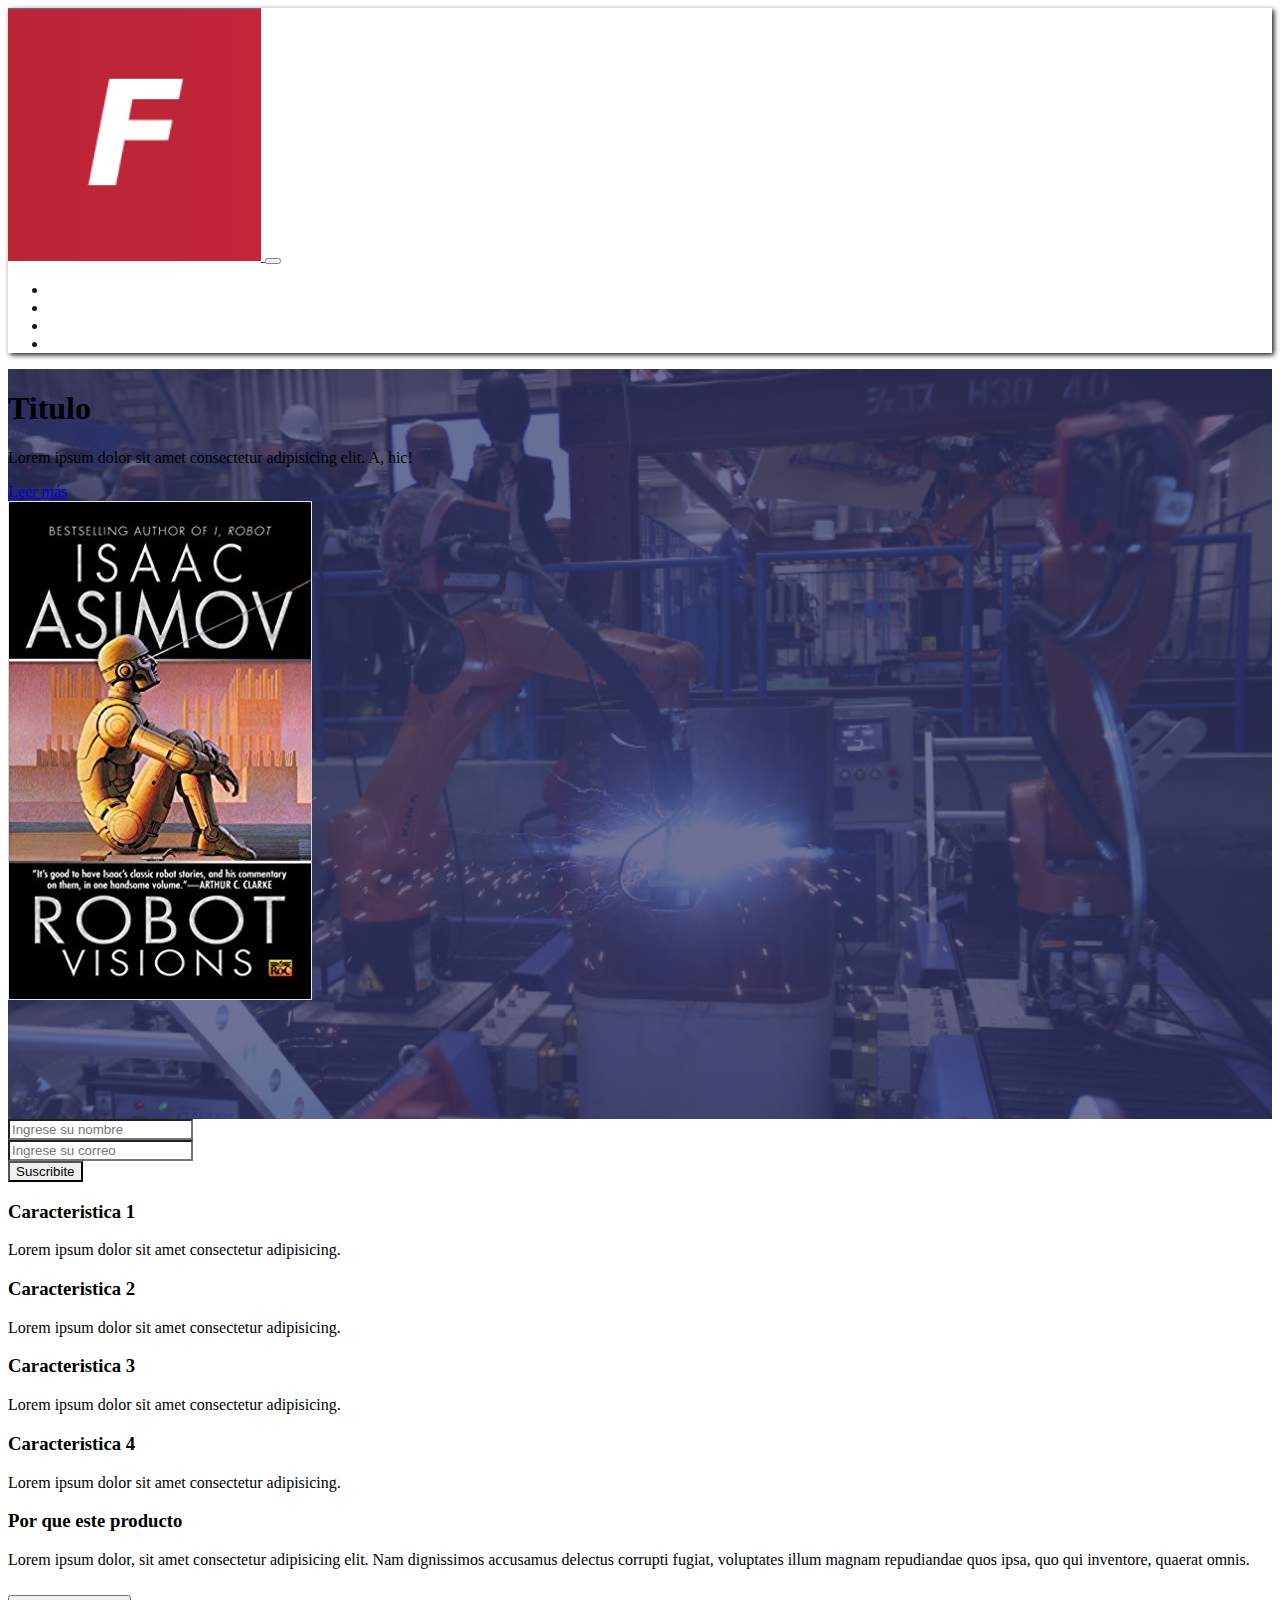
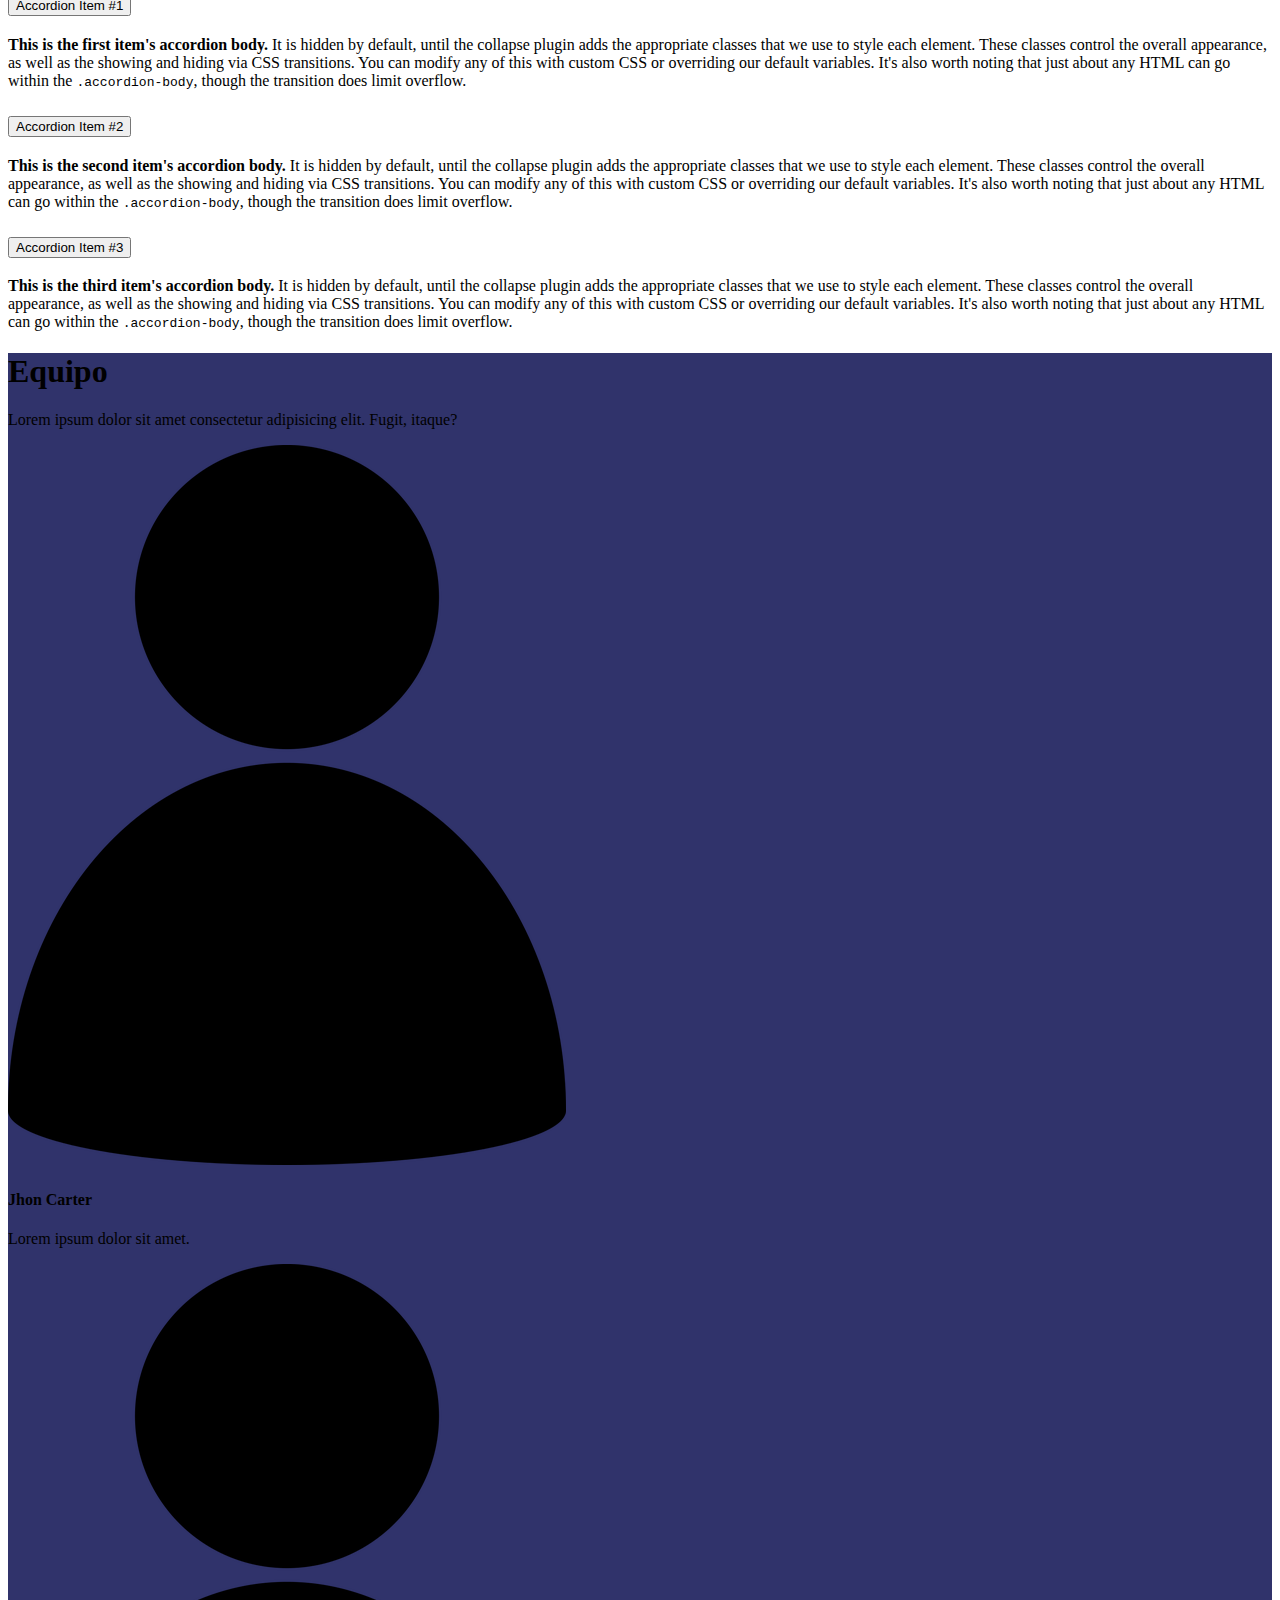
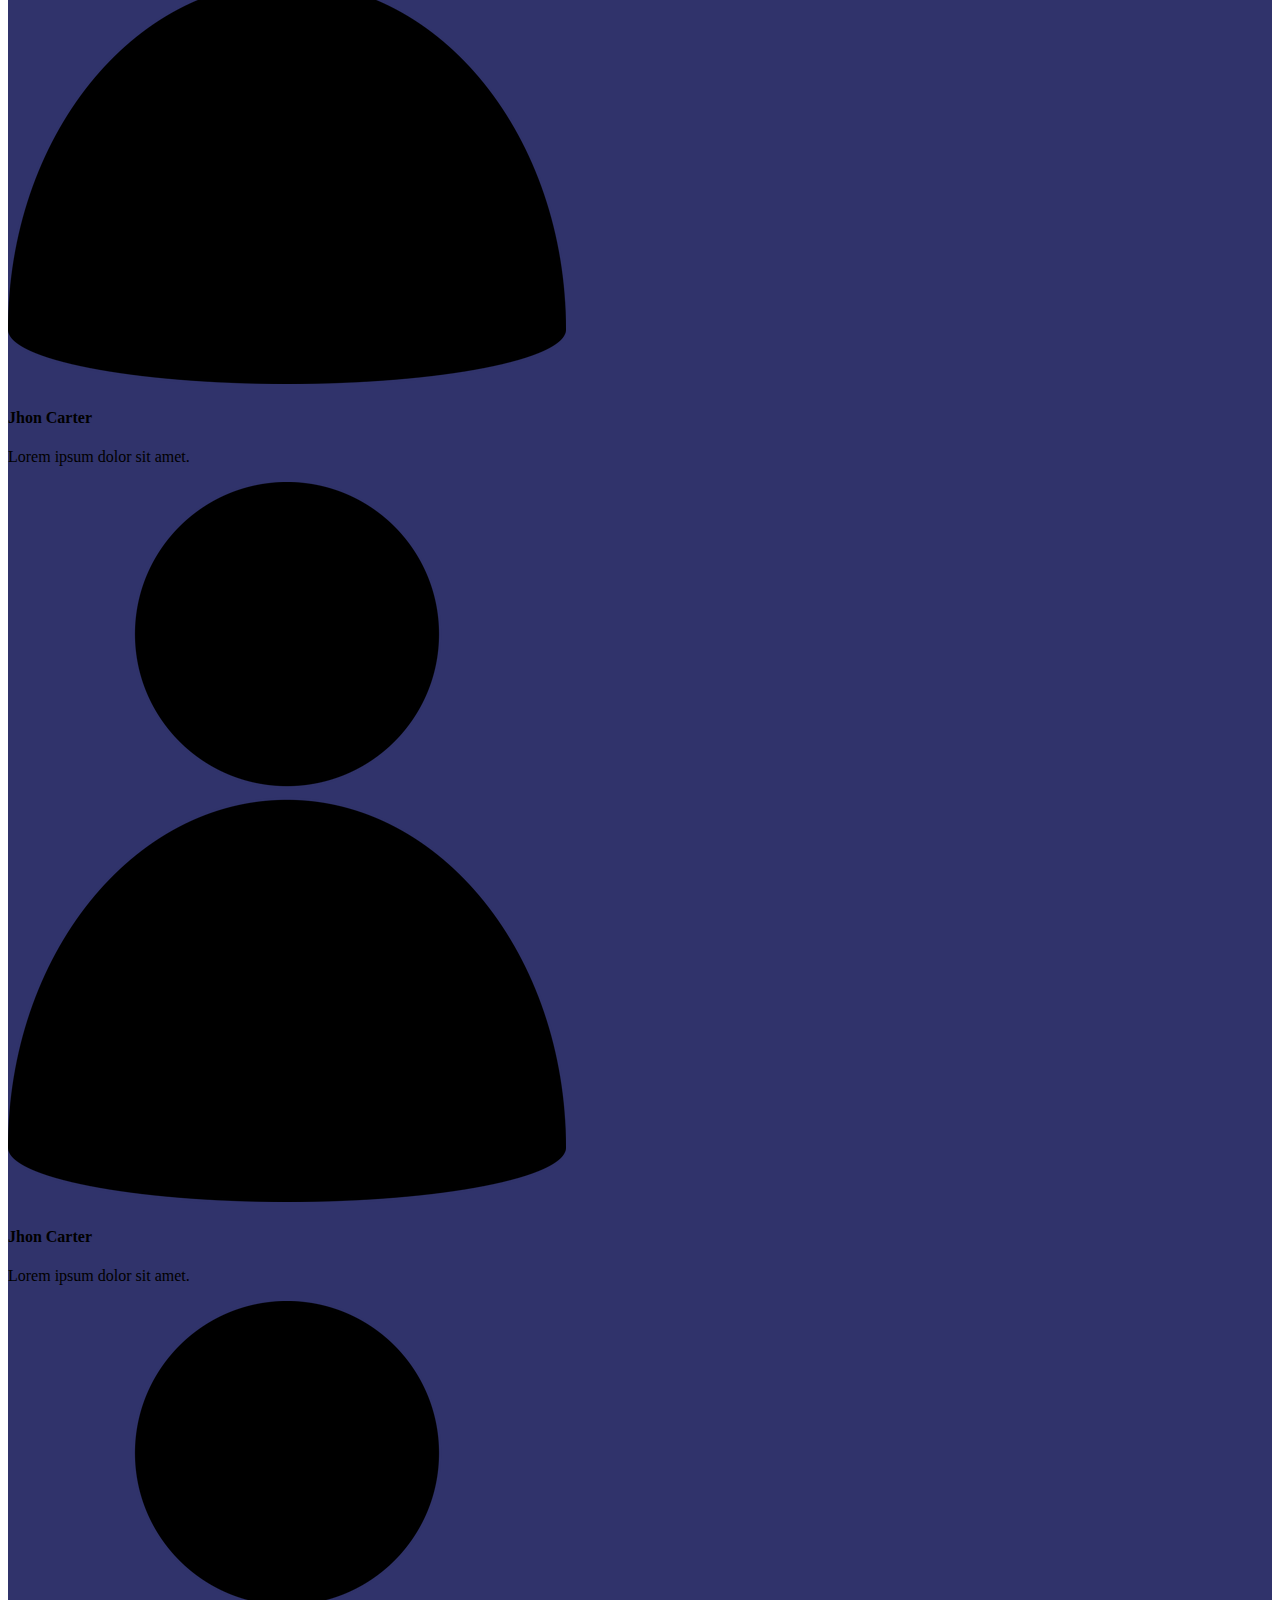
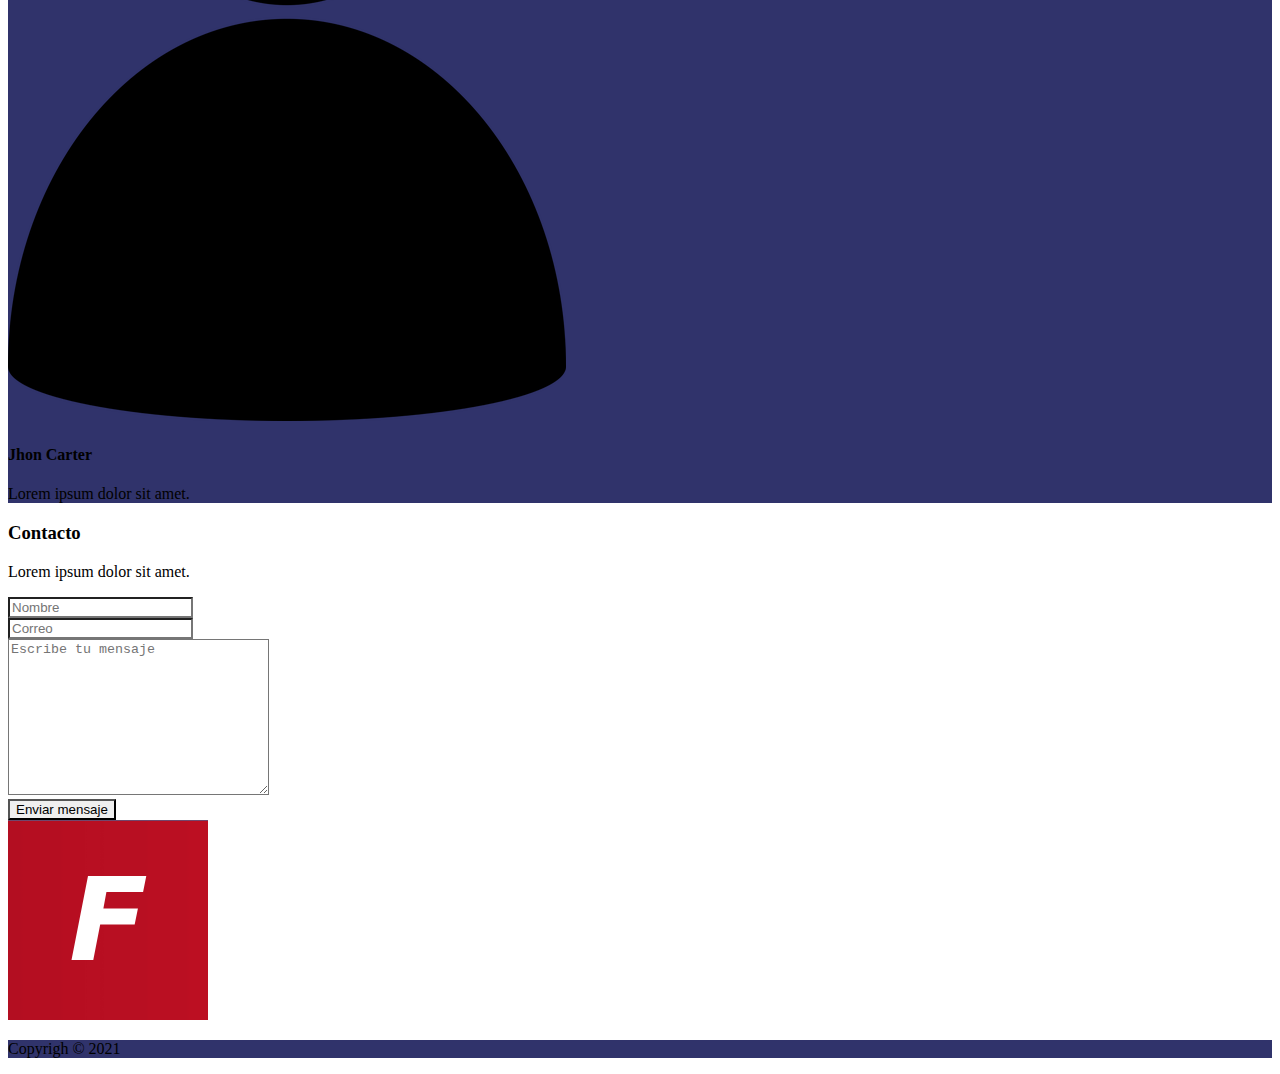
<file: index.html>
<!doctype html>
<html lang="es">

<head>
    <meta charset="utf-8">
    <meta name="viewport" content="width=device-width, initial-scale=1">
    <link href="https://cdn.jsdelivr.net/npm/bootstrap@5.0.0-beta3/dist/css/bootstrap.min.css" rel="stylesheet" integrity="sha384-eOJMYsd53ii+scO/bJGFsiCZc+5NDVN2yr8+0RDqr0Ql0h+rP48ckxlpbzKgwra6" crossorigin="anonymous">
    <link rel="stylesheet" href="css/estilos.css">
    <link rel="stylesheet" href="https://use.fontawesome.com/releases/v5.0.13/css/all.css" integrity="sha384-DNOHZ68U8hZfKXOrtjWvjxusGo9WQnrNx2sqG0tfsghAvtVlRW3tvkXWZh58N9jp" crossorigin="anonymous">

    <title>Hello, world!</title>
</head>

<body>

    <!-- Barra de navegación -->
    <nav class="navbar navbar-expand-lg navbar-dark bg-dark">
        <div class="container-fluid">
            <a class="navbar-brand" href="/">
                <img src="/images/logo.png" alt="Fazt logo" style="width: 20%;">
            </a>

            <button class="navbar-toggler" type="button" data-bs-toggle="collapse" data-bs-target="#navbarNav" aria-controls="navbarNav" aria-expanded="false" aria-label="Toggle navigation">
                <span class="navbar-toggler-icon"></span>
            </button>
            <div class="collapse navbar-collapse justify-content-end" id="navbarNav">
                <ul class="navbar-nav ml-auto">
                    <li class="nav-item">
                        <a class="nav-link" aria-current="page" href="#">About</a>
                    </li>
                    <li class="nav-item">
                        <a class="nav-link" href="#">Team</a>
                    </li>
                    <li class="nav-item">
                        <a class="nav-link" href="#">Contact</a>
                    </li>
                    <li class="nav-item">
                        <a class="nav-link" href="#" tabindex="-1" aria-disabled="true">Disabled</a>
                    </li>
                </ul>
            </div>
        </div>
    </nav>

    <!-- Cabecera -->
    <header class="main-header">
        <div class="background-overlay text-white py-5">
            <div class="container">
                <div class="row">
                    <div class="col-md-6 text-center justify-content-center align-self-center">
                        <h1>Titulo</h1>
                        <p>Lorem ipsum dolor sit amet consectetur adipisicing elit. A, hic!</p>
                        <a href="#" class="btn btn-lg btn-outline-secondary text-white">
                            Leer más
                        </a>
                    </div>
                    <div class="col-md-6 justify-content-center mt-4">
                        <img class="img-fluid d-none d-sm-block" src="/images/product.jpg" alt="Imagen del producto">
                    </div>
                </div>
            </div>
        </div>
    </header>

    <section class="bg-dark text-white py-5">
        <div class="container">
            <div class="row">
                <div class="col-md-4">
                    <input type="text" class="form-control form-control-lg" placeholder="Ingrese su nombre"> </input>
                </div>
                <div class="col-md-4">
                    <input type="email" class="form-control form-control-lg" placeholder="Ingrese su correo"> </input>
                </div>
                <div class="col-md-4">
                    <button class="btn btn-primary btn-lg btn-block">
                        Suscribite
                    </button>
                </div>
            </div>
        </div>
    </section>

    <section class="py-5">
        <div class="container">
            <div class="row">
                <div class="col-md-3">
                    <div class="card text-center border-primary">
                        <div class="card-body">
                            <h3 class="">Caracteristica 1</h3>
                            <p>Lorem ipsum dolor sit amet consectetur adipisicing.</p>
                        </div>
                    </div>
                </div>
                <div class="col-md-3">
                    <div class="card text-center bg-primary text-white">
                        <div class="card-body">
                            <h3 class="">Caracteristica 2</h3>
                            <p>Lorem ipsum dolor sit amet consectetur adipisicing.</p>
                        </div>
                    </div>
                </div>
                <div class="col-md-3">
                    <div class="card text-center border-primary">
                        <div class="card-body">
                            <h3 class="">Caracteristica 3</h3>
                            <p>Lorem ipsum dolor sit amet consectetur adipisicing.</p>
                        </div>
                    </div>
                </div>
                <div class="col-md-3">
                    <div class="card text-center bg-primary text-white">
                        <div class="card-body">
                            <h3 class="">Caracteristica 4</h3>
                            <p>Lorem ipsum dolor sit amet consectetur adipisicing.</p>
                        </div>
                    </div>
                </div>
            </div>
        </div>
    </section>

    <section class="bg-light text-center">
        <div class="container">
            <div class="row">
                <div class="m-5">
                    <h3>Por que este producto</h3>
                    <p>Lorem ipsum dolor, sit amet consectetur adipisicing elit. Nam dignissimos accusamus delectus corrupti fugiat, voluptates illum magnam repudiandae quos ipsa, quo qui inventore, quaerat omnis.</p>
                </div>
            </div>
        </div>
    </section>

    <section class="container text-center p-5">
        <div class="row">
            <div class="accordion" id="accordionExample">
                <div class="accordion-item">
                    <h2 class="accordion-header" id="headingOne">
                        <button class="accordion-button" type="button" data-bs-toggle="collapse" data-bs-target="#collapseOne" aria-expanded="true" aria-controls="collapseOne">
                      Accordion Item #1
                    </button>
                    </h2>
                    <div id="collapseOne" class="accordion-collapse collapse show" aria-labelledby="headingOne" data-bs-parent="#accordionExample">
                        <div class="accordion-body">
                            <strong>This is the first item's accordion body.</strong> It is hidden by default, until the collapse plugin adds the appropriate classes that we use to style each element. These classes control the overall appearance, as well
                            as the showing and hiding via CSS transitions. You can modify any of this with custom CSS or overriding our default variables. It's also worth noting that just about any HTML can go within the <code>.accordion-body</code>,
                            though the transition does limit overflow.
                        </div>
                    </div>
                </div>
                <div class="accordion-item">
                    <h2 class="accordion-header" id="headingTwo">
                        <button class="accordion-button collapsed" type="button" data-bs-toggle="collapse" data-bs-target="#collapseTwo" aria-expanded="false" aria-controls="collapseTwo">
                      Accordion Item #2
                    </button>
                    </h2>
                    <div id="collapseTwo" class="accordion-collapse collapse" aria-labelledby="headingTwo" data-bs-parent="#accordionExample">
                        <div class="accordion-body">
                            <strong>This is the second item's accordion body.</strong> It is hidden by default, until the collapse plugin adds the appropriate classes that we use to style each element. These classes control the overall appearance, as
                            well as the showing and hiding via CSS transitions. You can modify any of this with custom CSS or overriding our default variables. It's also worth noting that just about any HTML can go within the <code>.accordion-body</code>,
                            though the transition does limit overflow.
                        </div>
                    </div>
                </div>
                <div class="accordion-item">
                    <h2 class="accordion-header" id="headingThree">
                        <button class="accordion-button collapsed" type="button" data-bs-toggle="collapse" data-bs-target="#collapseThree" aria-expanded="false" aria-controls="collapseThree">
                      Accordion Item #3
                    </button>
                    </h2>
                    <div id="collapseThree" class="accordion-collapse collapse" aria-labelledby="headingThree" data-bs-parent="#accordionExample">
                        <div class="accordion-body">
                            <strong>This is the third item's accordion body.</strong> It is hidden by default, until the collapse plugin adds the appropriate classes that we use to style each element. These classes control the overall appearance, as well
                            as the showing and hiding via CSS transitions. You can modify any of this with custom CSS or overriding our default variables. It's also worth noting that just about any HTML can go within the <code>.accordion-body</code>,
                            though the transition does limit overflow.
                        </div>
                    </div>
                </div>
            </div>
        </div>
    </section>

    <section class="team text-center">
        <div class="container p-5">
            <h1 class="text-white">Equipo</h1>
            <p class="text-white">Lorem ipsum dolor sit amet consectetur adipisicing elit. Fugit, itaque?</p>
            <div class="row">
                <div class="col-lg-3 col-md-6 col-sm-6 mb-2">
                    <div class="card">
                        <div class="card-body">
                            <img class="img-fluid rounded-circle w-50" src="/images/person.png" alt="Img user">
                            <h4>Jhon Carter</h4>
                            <p>Lorem ipsum dolor sit amet.</p>
                            <div class="d-flex flex-row justify-content-center">
                                <div class="p-4">
                                    <a href="#"><i class="fab fa-facebook-f"></i></a>
                                </div>
                                <div class="p-4">
                                    <a href="#"><i class="fab fa-twitter"></i></a>
                                </div>
                                <div class="p-4">
                                    <a href="#"><i class="fab fa-instagram"></i></a>
                                </div>
                            </div>
                        </div>
                    </div>
                </div>
                <div class="col-lg-3 col-md-6 col-sm-6 mb-2">
                    <div class="card">
                        <div class="card-body">
                            <img class="img-fluid rounded-circle w-50" src="/images/person.png" alt="Img user">
                            <h4>Jhon Carter</h4>
                            <p>Lorem ipsum dolor sit amet.</p>
                            <div class="d-flex flex-row justify-content-center">
                                <div class="p-4">
                                    <a href="#"><i class="fab fa-facebook-f"></i></a>
                                </div>
                                <div class="p-4">
                                    <a href="#"><i class="fab fa-twitter"></i></a>
                                </div>
                                <div class="p-4">
                                    <a href="#"><i class="fab fa-instagram"></i></a>
                                </div>
                            </div>
                        </div>
                    </div>
                </div>
                <div class="col-lg-3 col-md-6 col-sm-6 mb-2">
                    <div class="card">
                        <div class="card-body">
                            <img class="img-fluid rounded-circle w-50" src="/images/person.png" alt="Img user">
                            <h4>Jhon Carter</h4>
                            <p>Lorem ipsum dolor sit amet.</p>
                            <div class="d-flex flex-row justify-content-center">
                                <div class="p-4">
                                    <a href="#"><i class="fab fa-facebook-f"></i></a>
                                </div>
                                <div class="p-4">
                                    <a href="#"><i class="fab fa-twitter"></i></a>
                                </div>
                                <div class="p-4">
                                    <a href="#"><i class="fab fa-instagram"></i></a>
                                </div>
                            </div>
                        </div>
                    </div>
                </div>
                <div class="col-lg-3 col-md-6 col-sm-6 mb-2">
                    <div class="card">
                        <div class="card-body">
                            <img class="img-fluid rounded-circle w-50" src="/images/person.png" alt="Img user">
                            <h4>Jhon Carter</h4>
                            <p>Lorem ipsum dolor sit amet.</p>
                            <div class="d-flex flex-row justify-content-center">
                                <div class="p-4">
                                    <a href="#"><i class="fab fa-facebook-f"></i></a>
                                </div>
                                <div class="p-4">
                                    <a href="#"><i class="fab fa-twitter"></i></a>
                                </div>
                                <div class="p-4">
                                    <a href="#"><i class="fab fa-instagram"></i></a>
                                </div>
                            </div>
                        </div>
                    </div>
                </div>

            </div>
        </div>
    </section>


    <section class="bg-light p-5">
        <div class="container">
            <div class="row">
                <div class="col-lg-9 mb-2">
                    <h3>Contacto</h3>
                    <p>Lorem ipsum dolor sit amet.</p>
                    <form action="">
                        <div class="input-group mb-3">
                            <i class="fas fa-user input-group-text"></i>
                            <input type="text" class="form-control" placeholder="Nombre">
                        </div>
                        <div class="input-group mb-3">
                            <i class="fas fa-envelope input-group-text"></i>
                            <input type="text" class="form-control" placeholder="Correo">
                        </div>
                        <div class="input-group mb-3">
                            <i class="fas fa-pencil-alt input-group-text"></i>
                            <textarea class="form-control" name="" id="" cols="30" rows="10" placeholder="Escribe tu mensaje"></textarea>
                        </div>
                        <button class="btn btn-primary btn-block"> Enviar mensaje</button>
                    </form>
                </div>
                <div class="col-lg-3 align-self-center align-content-center">
                    <img class="img-fluid" src="/images/logo.png" alt="">
                </div>
            </div>
        </div>
    </section>

    <footer>
        <div class="container p-3 text-white text-center">
            <p>Copyrigh &copy 2021</p>
        </div>
    </footer>


    <script src="https://cdn.jsdelivr.net/npm/bootstrap@5.0.0-beta3/dist/js/bootstrap.bundle.min.js" integrity="sha384-JEW9xMcG8R+pH31jmWH6WWP0WintQrMb4s7ZOdauHnUtxwoG2vI5DkLtS3qm9Ekf" crossorigin="anonymous"></script>

</body>

</html>
</file>
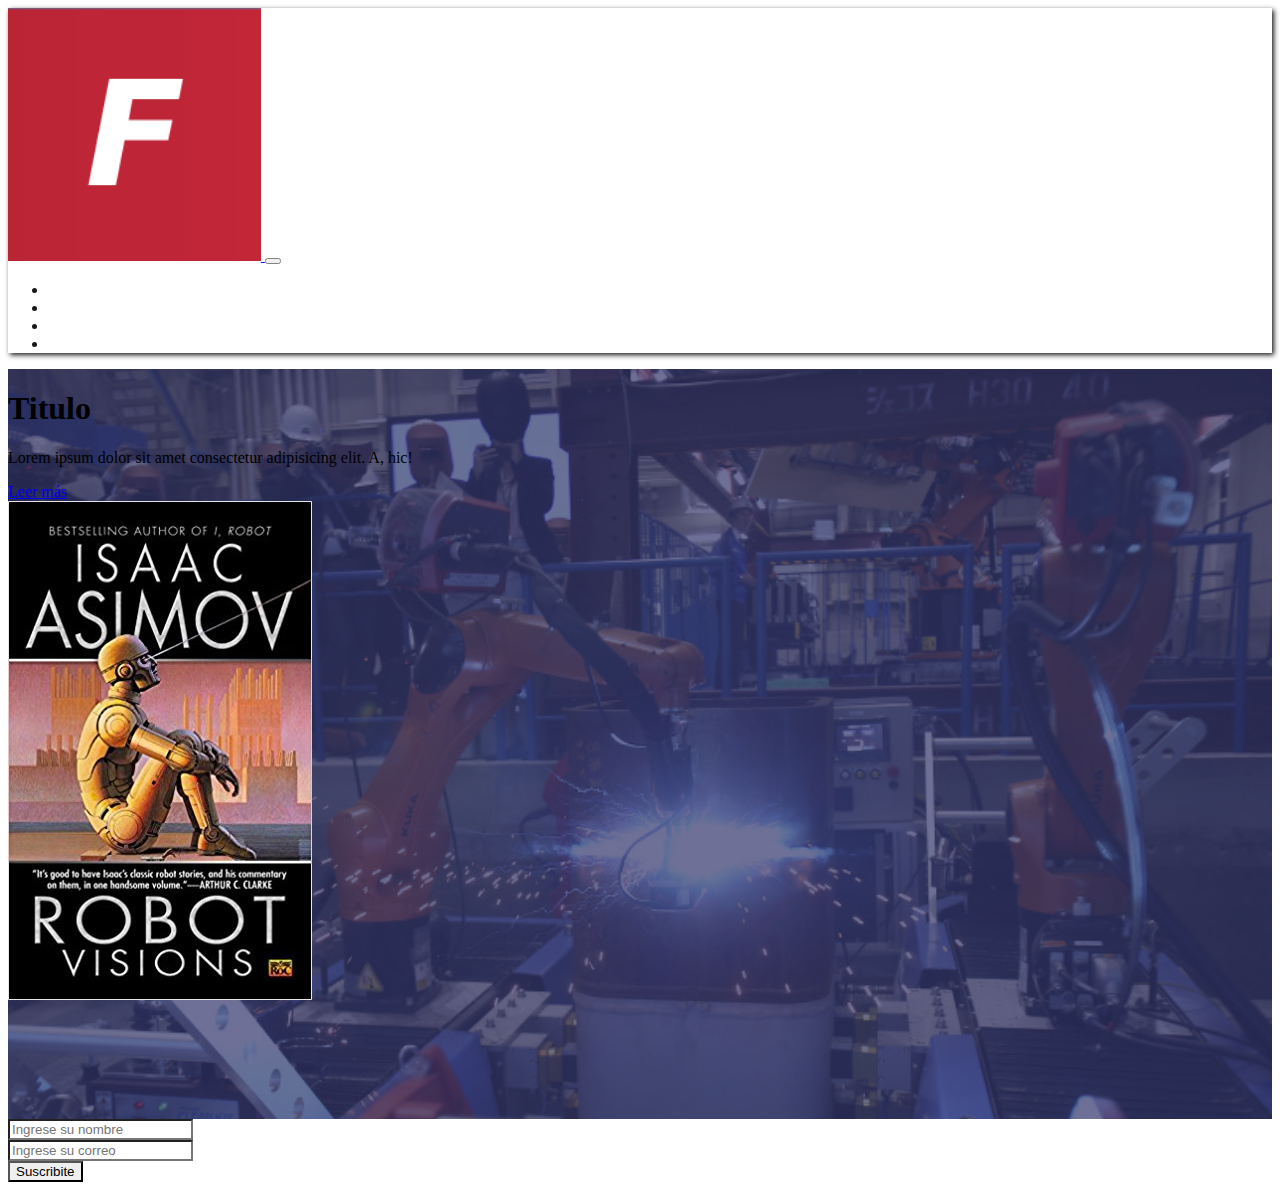
<file: test.html>
<!doctype html>
<html lang="es">

<head>
    <meta charset="utf-8">
    <meta name="viewport" content="width=device-width, initial-scale=1">
    <link href="https://cdn.jsdelivr.net/npm/bootstrap@5.0.0-beta3/dist/css/bootstrap.min.css" rel="stylesheet" integrity="sha384-eOJMYsd53ii+scO/bJGFsiCZc+5NDVN2yr8+0RDqr0Ql0h+rP48ckxlpbzKgwra6" crossorigin="anonymous">
    <link rel="stylesheet" href="css/estilos.css">
    <title>Hello, world!</title>
</head>

<body>

    <!-- Barra de navegación -->
    <nav class="navbar navbar-expand-lg navbar-dark bg-dark">
        <div class="container-fluid">
            <a class="navbar-brand" href="/">
                <img src="/images/logo.png" alt="Fazt logo" style="width: 20%;">
            </a>
            <button class="navbar-toggler" type="button" data-bs-toggle="collapse" data-bs-target="#navbarNav" aria-controls="navbarNav" aria-expanded="false" aria-label="Toggle navigation">
            <span class="navbar-toggler-icon"></span>
          </button>
            <div class="collapse navbar-collapse" id="navbarNav">
                <ul class="navbar-nav ml-auto">
                    <li class="nav-item">
                        <a class="nav-link" aria-current="page" href="#">About</a>
                    </li>
                    <li class="nav-item">
                        <a class="nav-link" href="#">Team</a>
                    </li>
                    <li class="nav-item">
                        <a class="nav-link" href="#">Contact</a>
                    </li>
                    <li class="nav-item">
                        <a class="nav-link" href="#" tabindex="-1" aria-disabled="true">Disabled</a>
                    </li>
                </ul>
            </div>
        </div>
    </nav>

    <!-- Cabecera -->
    <header class="main-header">
        <div class="background-overlay text-white py-5">
            <div class="container">
                <div class="row">
                    <div class="col-md-6 text-center justify-content-center align-self-center">
                        <h1>Titulo</h1>
                        <p>Lorem ipsum dolor sit amet consectetur adipisicing elit. A, hic!</p>
                        <a href="#" class="btn btn-lg btn-outline-secondary text-white">
                            Leer más
                        </a>
                    </div>
                    <div class="col-md-6">
                        <img class="img-fluid d-node d-sm-block" src="/images/product.jpg" alt="Imagen del producto">
                    </div>
                </div>
            </div>
        </div>
    </header>

    <section class="bg-dark text-white py-5">
        <div class="container">
            <div class="row">
                <div class="col-md-4">
                    <input type="text" class="form-control form-control-lg" placeholder="Ingrese su nombre" </div>
                </div>
                <div class="col-md-4">
                    <input type="email" class="form-control form-control-lg" placeholder="Ingrese su correo" </div>
                </div>
                <div class="col-md-4">
                    <button class="btn btn-primary btn-lg btn-block">
                        Suscribite
                    </button>
                </div>
            </div>
        </div>
    </section>

    <section class="py-5">

    </section>

    <script src="https://cdn.jsdelivr.net/npm/bootstrap@5.0.0-beta3/dist/js/bootstrap.bundle.min.js" integrity="sha384-JEW9xMcG8R+pH31jmWH6WWP0WintQrMb4s7ZOdauHnUtxwoG2vI5DkLtS3qm9Ekf" crossorigin="anonymous"></script>

</body>

</html>
</file>
<file: css/estilos.css>
.navbar {
    box-shadow: 2px 2px 5px #000;
    opacity: .9;
}

.navbar .nav-item .nav-link {
    color: #fff;
}

.main-header {
    position: relative;
    background: url('../images/background.jpg');
    background-size: cover;
    min-height: 750px;
}

.background-overlay {
    position: absolute;
    background: rgba(48, 51, 107, .7);
    top: 0;
    left: 0;
    width: 100%;
    height: 100%;
}

.form-control,
.btn {
    border-radius: 0;
}

.team,
footer {
    background: #30336b;
}
</file>
